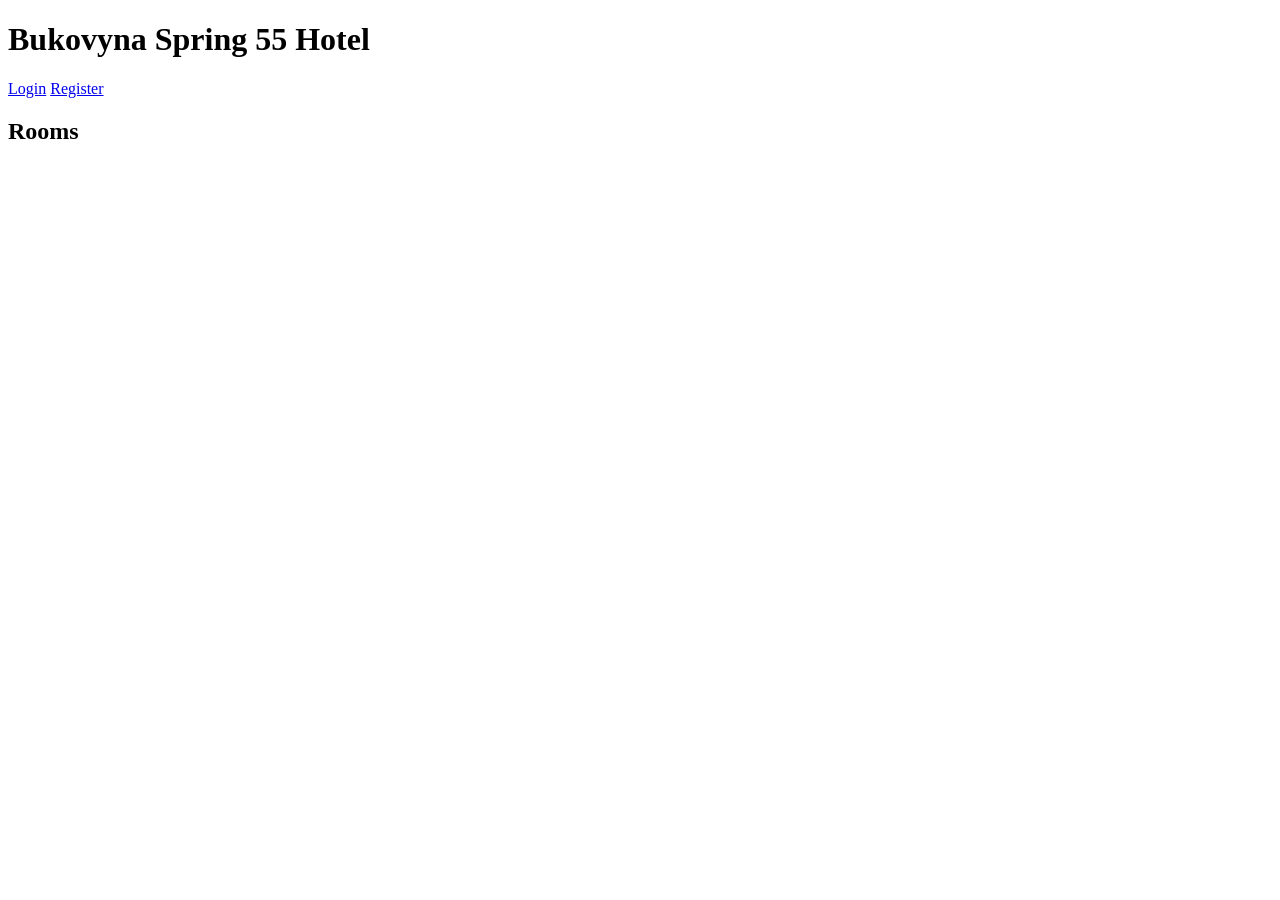
<file: CarpathianCrown.Api/index.html>
<!DOCTYPE html>
<html>
<head>
    <title>Bukovyna Spring 55 Hotel</title>
</head>
<body>
    <h1>Bukovyna Spring 55 Hotel</h1>
<a href="login.html">Login</a>
<a href="register.html">Register</a>

<h2>Rooms</h2>
<div id="rooms"></div>

<script>
    fetch("https://localhost:5001/api/rooms")
    .then(r => r.json())
    .then(data => {
        const div = document.getElementById("rooms");
        data.forEach(room => {
            div.innerHTML += `<p>${room.name} - ${room.pricePerNight} UAH</p>`;
        });
    });
</script>
</body>
</html>
</file>
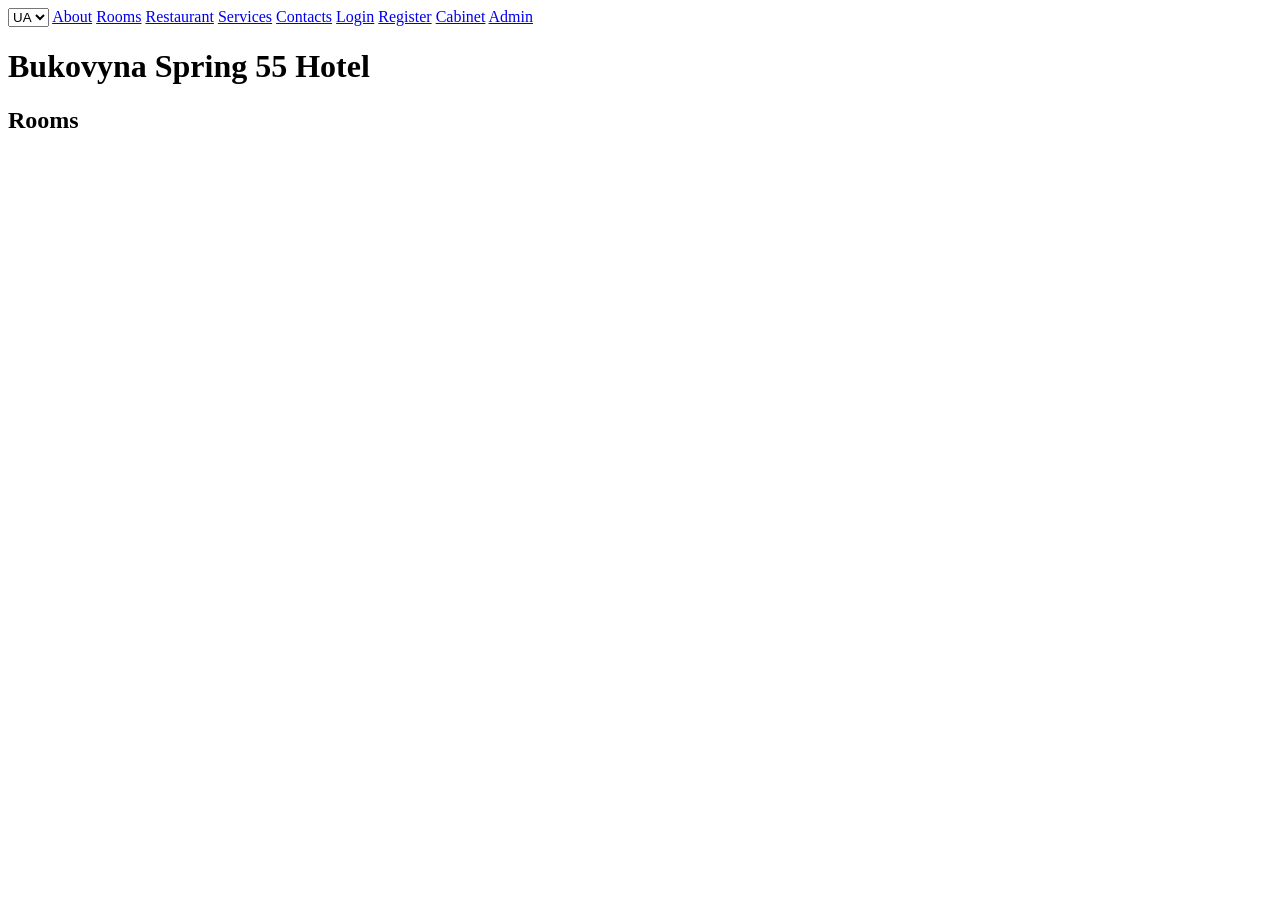
<file: CarpathianCrown.Web/index.html>
<!DOCTYPE html>
<html>
<head>
    <meta charset="utf-8"/>
    <title>Bukovyna Spring 55 Hotel</title>
</head>
<body>
<div>
    <select id="lang">
        <option value="ua">UA</option>
        <option value="en">EN</option>
    </select>

    <a href="page.html?slug=about">About</a>
    <a href="rooms.html">Rooms</a>
    <a href="page.html?slug=restaurant">Restaurant</a>
    <a href="page.html?slug=services">Services</a>
    <a href="page.html?slug=contacts">Contacts</a>

    <a href="login.html">Login</a>
    <a href="register.html">Register</a>
    <a href="dashboard.html">Cabinet</a>
    <a href="admin.html">Admin</a>
</div>

<h1>Bukovyna Spring 55 Hotel</h1>

<h2 id="aboutTitle"></h2>
<div id="aboutHtml"></div>

<h2>Rooms</h2>
<div id="rooms"></div>

<script src="js/i18n.js"></script>
<script src="js/api.js"></script>
<script>
    applyLangSelector();

    (async () => {
      const L = lang();

      const about = await api(`/api/content/about?lang=${L}`);
      document.getElementById("aboutTitle").innerText = about.title;
      document.getElementById("aboutHtml").innerHTML = about.html;

      const rooms = await api(`/api/rooms?lang=${L}`);
      document.getElementById("rooms").innerHTML = rooms.map(r => `
        <div style="border:1px solid #ccc; padding:10px; margin:10px 0;">
          <img src="${r.coverImageUrl}" style="max-width:320px; display:block;">
          <b>${r.name}</b><br/>
          ${r.description}<br/>
          Price: ${r.pricePerNight} UAH<br/>
          Capacity: ${r.capacity}<br/>
          Status: ${r.status}
        </div>
      `).join("");
    })();
</script>
</body>
</html>
</file>
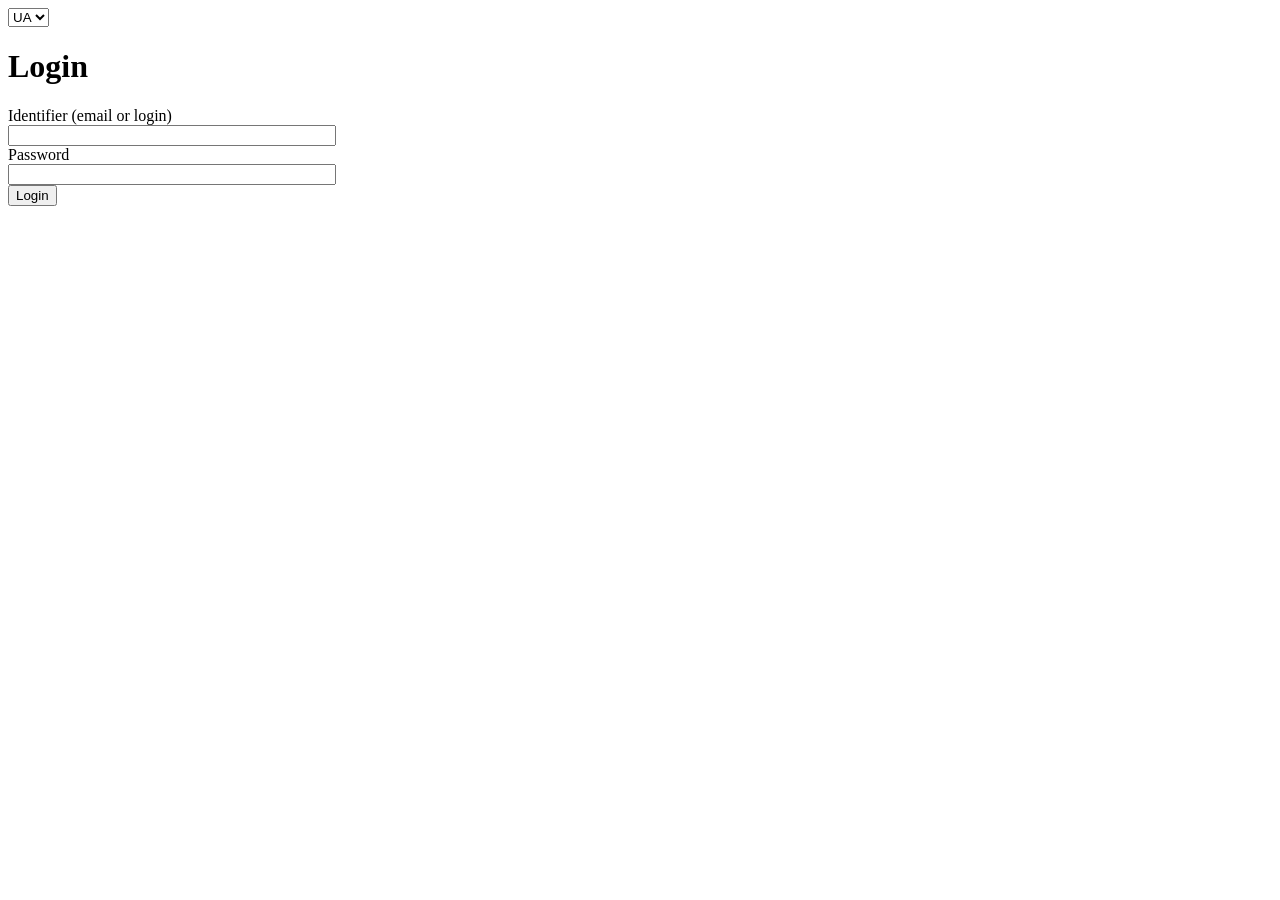
<file: CarpathianCrown.Web/admin.html>
<!DOCTYPE html>
<html>
<head><meta charset="utf-8"/><title>Admin</title></head>
<body>
<select id="lang"><option value="ua">UA</option><option value="en">EN</option></select>
<button onclick="logout()">Logout</button>
<h1>Admin Panel</h1>

<h2>Bookings</h2>
<button onclick="loadBookings()">Reload bookings</button>
<div id="bookings"></div>

<h2>Rooms</h2>
<button onclick="loadRooms()">Reload rooms</button>
<div id="rooms"></div>

<h2>Room CRUD</h2>
<button onclick="loadRoomsCrud()">Reload rooms (CRUD)</button>
<div id="roomsCrud"></div>

<h3>Create room</h3>
<div>Name UA <input id="rNameUa" style="width:520px;"></div>
<div>Name EN <input id="rNameEn" style="width:520px;"></div>
<div>Desc UA <input id="rDescUa" style="width:520px;"></div>
<div>Desc EN <input id="rDescEn" style="width:520px;"></div>
<div>Price <input id="rPrice" type="number" value="1500"></div>
<div>Capacity <input id="rCap" type="number" value="2"></div>
<div>Status <select id="rStatus"><option>Available</option><option>Maintenance</option></select></div>
<div>CoverImageUrl <input id="rImg" style="width:520px;"></div>
<button onclick="createRoom()">Create room</button>
<pre id="roomOut"></pre>

<h2>Reports</h2>
<button onclick="loadDotNetReport()">.NET report</button>
<button onclick="downloadBookingsCsv()">Export bookings CSV</button>
<button onclick="downloadFinanceCsv()">Export finance by month CSV</button>
<button onclick="loadJavaReport()">Java dashboard</button>
<pre id="report"></pre>

<h2>Content pages</h2>
<button onclick="loadContentList()">Reload pages list</button>
<div>
    Slug:
    <select id="pageSlug"></select>
    <button onclick="loadPage()">Load</button>
</div>
<div style="margin-top:10px;">
    <div>Title UA</div><input id="tUa" style="width:900px;">
    <div>Title EN</div><input id="tEn" style="width:900px;">
    <div>HeroImageUrl</div><input id="hero" style="width:900px;">
    <div>HTML UA</div><textarea id="hUa" style="width:900px;height:140px;"></textarea>
    <div>HTML EN</div><textarea id="hEn" style="width:900px;height:140px;"></textarea>
    <button onclick="savePage()">Save (Upsert)</button>
    <button onclick="deletePage()">Delete</button>
    <pre id="pageOut"></pre>
</div>

<h2>Service items</h2>
<button onclick="loadServiceItems()">Reload services</button>
<div id="services"></div>

<h3>Create service</h3>
<div>
    Category <input id="svcCat" value="Restaurant">
    Price <input id="svcPrice" type="number" value="100">
    Active <input id="svcActive" type="checkbox" checked>
</div>
<div>Name UA <input id="svcNameUa" style="width:420px;"></div>
<div>Name EN <input id="svcNameEn" style="width:420px;"></div>
<div>Desc UA <input id="svcDescUa" style="width:420px;"></div>
<div>Desc EN <input id="svcDescEn" style="width:420px;"></div>
<button onclick="createService()">Create</button>
<pre id="svcOut"></pre>

<script src="js/i18n.js"></script>
<script src="js/api.js"></script>
<script src="js/auth.js"></script>
<script>
    requireAdmin();
    applyLangSelector();

    const allowedBookingStatuses = ["Pending","Confirmed","Cancelled","Completed"];
    const allowedRoomStatuses = ["Available","Maintenance"];

    async function loadBookings(){
      const data = await api("/api/admin/bookings", {auth:true});
      const div = document.getElementById("bookings");
      div.innerHTML = data.map(b => `
        <div style="border:1px solid #ccc;padding:10px;margin:10px 0;">
          <b>#${b.id}</b> | ${b.user.email} | RoomId ${b.room.roomId} | ${b.checkIn} → ${b.checkOut}
          <br/>Total: ${b.grandTotal}
          <br/>Status:
          <select id="bst_${b.id}">
            ${allowedBookingStatuses.map(s => `<option value="${s}" ${s===b.status?"selected":""}>${s}</option>`).join("")}
          </select>
          <button onclick="setBookingStatus(${b.id})">Apply</button>
        </div>
      `).join("");
    }

    async function setBookingStatus(id){
      const status = document.getElementById("bst_"+id).value;
      await api(`/api/admin/bookings/${id}/status`, {method:"PUT", auth:true, body:{status}});
      await loadBookings();
    }

    async function loadRooms(){
      const data = await api("/api/admin/rooms", {auth:true});
      const div = document.getElementById("rooms");
      div.innerHTML = data.map(r => `
        <div style="border:1px solid #ccc;padding:10px;margin:10px 0;">
          <b>${r.id}</b> | ${r.nameUa} / ${r.nameEn} | ${r.pricePerNight} | cap ${r.capacity}
          <br/>Status:
          <select id="rst_${r.id}">
            ${allowedRoomStatuses.map(s => `<option value="${s}" ${s===r.status?"selected":""}>${s}</option>`).join("")}
          </select>
          <button onclick="setRoomStatus(${r.id})">Apply</button>
        </div>
      `).join("");
    }

    async function setRoomStatus(id){
      const status = document.getElementById("rst_"+id).value;
      await api(`/api/admin/rooms/${id}/status`, {method:"PUT", auth:true, body: status});
      await loadRooms();
    }

    async function loadDotNetReport(){
      const data = await api("/api/admin/report/dotnet", {auth:true});
      document.getElementById("report").innerText = JSON.stringify(data, null, 2);
    }

    async function loadContentList(){
      const list = await api("/api/admin/content", {auth:true});
      const sel = document.getElementById("pageSlug");
      sel.innerHTML = list.map(p => `<option value="${p.slug}">${p.slug}</option>`).join("");
      if (!sel.value && list.length) sel.value = list[0].slug;
    }

    async function loadPage(){
      const slug = document.getElementById("pageSlug").value;
      const p = await api(`/api/admin/content/${slug}`, {auth:true});
      document.getElementById("tUa").value = p.titleUa || "";
      document.getElementById("tEn").value = p.titleEn || "";
      document.getElementById("hero").value = p.heroImageUrl || "";
      document.getElementById("hUa").value = p.htmlUa || "";
      document.getElementById("hEn").value = p.htmlEn || "";
      document.getElementById("pageOut").innerText = JSON.stringify(p, null, 2);
    }

    async function savePage(){
      const slug = document.getElementById("pageSlug").value;
      const body = {
        slug,
        titleUa: document.getElementById("tUa").value,
        titleEn: document.getElementById("tEn").value,
        heroImageUrl: document.getElementById("hero").value,
        htmlUa: document.getElementById("hUa").value,
        htmlEn: document.getElementById("hEn").value
      };
      await api("/api/admin/content", {method:"PUT", auth:true, body});
      await loadContentList();
      await loadPage();
    }

    async function deletePage(){
      const slug = document.getElementById("pageSlug").value;
      await api(`/api/admin/content/${slug}`, {method:"DELETE", auth:true});
      await loadContentList();
      document.getElementById("pageOut").innerText = "Deleted.";
    }

    async function loadServiceItems(){
      const items = await api("/api/admin/services", {auth:true});
      const div = document.getElementById("services");
      div.innerHTML = items.map(s => `
        <div style="border:1px solid #ccc;padding:10px;margin:10px 0;">
          <b>${s.id}</b> ${s.category} | ${s.nameUa} / ${s.nameEn} | ${s.price} | active=${s.isActive}
          <button onclick="toggleService(${s.id})">Toggle</button>
          <button onclick="deleteService(${s.id})">Delete</button>
        </div>
      `).join("");
    }

    async function toggleService(id){
      await api(`/api/admin/services/${id}/toggle`, {method:"PATCH", auth:true});
      await loadServiceItems();
    }

    async function deleteService(id){
      await api(`/api/admin/services/${id}`, {method:"DELETE", auth:true});
      await loadServiceItems();
    }

    async function createService(){
      const body = {
        id: null,
        nameUa: document.getElementById("svcNameUa").value,
        nameEn: document.getElementById("svcNameEn").value,
        descriptionUa: document.getElementById("svcDescUa").value,
        descriptionEn: document.getElementById("svcDescEn").value,
        category: document.getElementById("svcCat").value,
        price: parseFloat(document.getElementById("svcPrice").value || "0"),
        isActive: document.getElementById("svcActive").checked
      };
      const created = await api("/api/admin/services", {method:"POST", auth:true, body});
      document.getElementById("svcOut").innerText = JSON.stringify(created, null, 2);
      await loadServiceItems();
    }

    (async () => {
      await loadBookings();
      await loadRooms();
      await loadContentList();
      await loadServiceItems();
    })();

    async function loadJavaReport(){
  const data = await api("/api/admin/report/java", {auth:true});
  document.getElementById("report").innerText = JSON.stringify(data, null, 2);
}

function downloadBookingsCsv(){
  window.open(API_BASE + "/api/admin/export/bookings.csv", "_blank");
}
function downloadFinanceCsv(){
  window.open(API_BASE + "/api/admin/export/finance_by_month.csv", "_blank");
}

async function loadRoomsCrud(){
  const list = await api("/api/admin/rooms-crud", {auth:true});
  document.getElementById("roomsCrud").innerHTML = list.map(r => `
    <div style="border:1px solid #ccc;padding:10px;margin:10px 0;">
      <b>${r.id}</b> ${r.nameUa} / ${r.nameEn} | ${r.pricePerNight} | cap ${r.capacity} | ${r.status}
      <button onclick="deleteRoom(${r.id})">Delete</button>
    </div>
  `).join("");
}

async function createRoom(){
  const body = {
    id: null,
    nameUa: document.getElementById("rNameUa").value,
    nameEn: document.getElementById("rNameEn").value,
    descriptionUa: document.getElementById("rDescUa").value,
    descriptionEn: document.getElementById("rDescEn").value,
    pricePerNight: parseFloat(document.getElementById("rPrice").value || "0"),
    capacity: parseInt(document.getElementById("rCap").value || "1", 10),
    status: document.getElementById("rStatus").value,
    coverImageUrl: document.getElementById("rImg").value
  };
  const created = await api("/api/admin/rooms-crud", {method:"POST", auth:true, body});
  document.getElementById("roomOut").innerText = JSON.stringify(created, null, 2);
  await loadRoomsCrud();
}

async function deleteRoom(id){
  try{
    await api(`/api/admin/rooms-crud/${id}`, {method:"DELETE", auth:true});
    await loadRoomsCrud();
  }catch(e){
    document.getElementById("roomOut").innerText = String(e.message || e);
  }
}

</script>
</body>
</html>
</file>
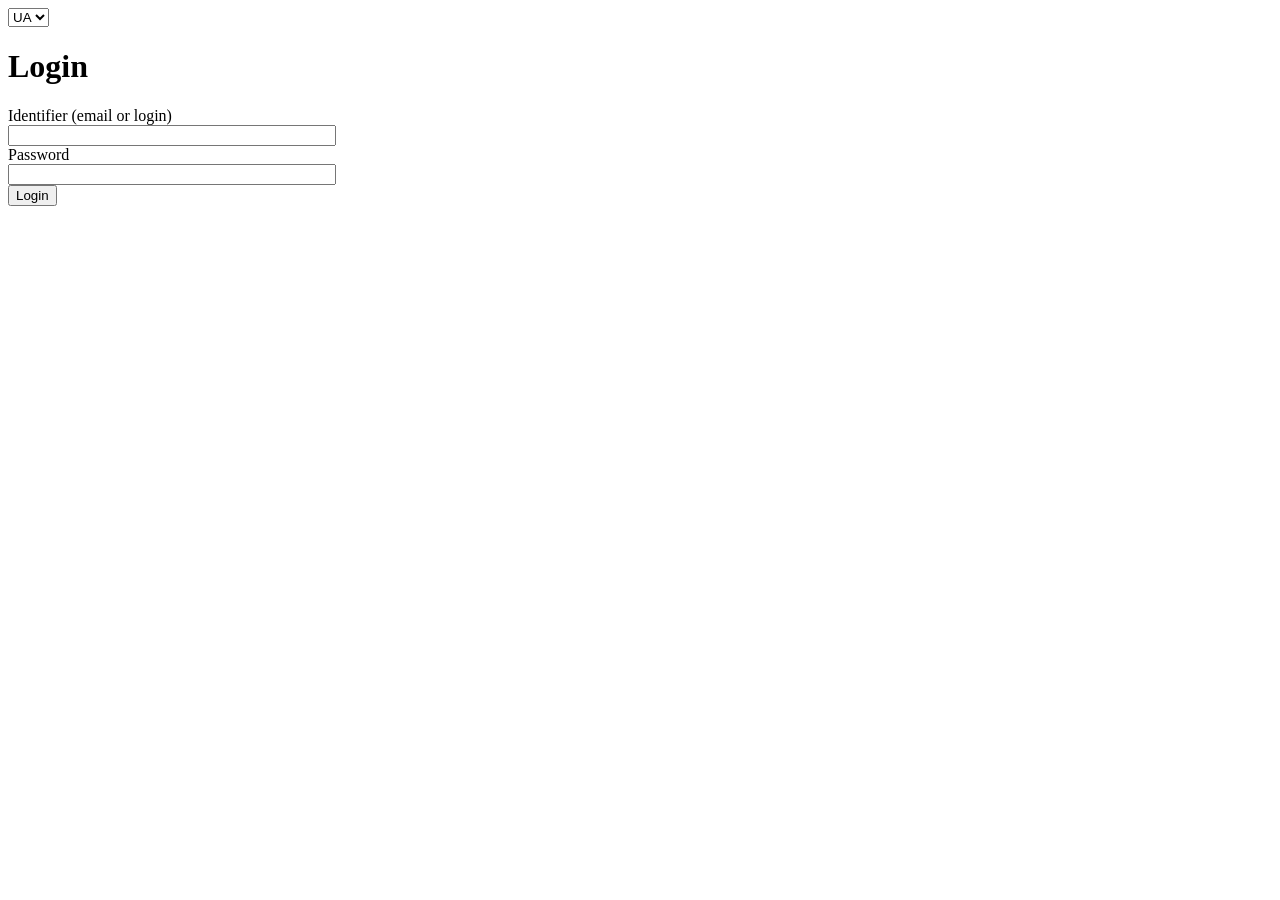
<file: CarpathianCrown.Web/dashboard.html>
<!DOCTYPE html>
<html>
<head><meta charset="utf-8"/><title>Dashboard</title></head>
<body>
<select id="lang"><option value="ua">UA</option><option value="en">EN</option></select>
<button onclick="logout()">Logout</button>
<h1>Dashboard</h1>

<h2>Profile</h2>
<pre id="profile"></pre>

<h2>Find available rooms</h2>
Check-in: <input id="ci" type="date">
Check-out: <input id="co" type="date">
<button id="btnSearch">Search</button>
<div id="avail"></div>

<h2>My bookings</h2>
<button id="btnMine">Reload</button>
<div id="mine"></div>

<script src="js/i18n.js"></script>
<script src="js/api.js"></script>
<script src="js/auth.js"></script>
<script>
    requireAuth();
    applyLangSelector();

    async function loadProfile() {
      const p = await api("/api/me", {auth:true});
      document.getElementById("profile").innerText = JSON.stringify(p, null, 2);
    }

    async function searchRooms() {
      const L = lang();
      const ci = document.getElementById("ci").value;
      const co = document.getElementById("co").value;
      const rooms = await api(`/api/rooms/available?checkIn=${ci}&checkOut=${co}&lang=${L}`);

      document.getElementById("avail").innerHTML = rooms.map(r => `
        <div style="border:1px solid #ccc; padding:10px; margin:10px 0;">
          <b>${r.name}</b> (${r.pricePerNight} UAH/night)<br/>
          <button onclick="createBooking(${r.id})">Book</button>
        </div>
      `).join("");
    }

    async function createBooking(roomId) {
      const ci = document.getElementById("ci").value;
      const co = document.getElementById("co").value;
      const b = await api("/api/bookings", {method:"POST", auth:true, body:{roomId, checkIn:ci, checkOut:co}});
      alert("Created booking #" + b.id + " (Pending).");
      await loadMine();
    }

    async function loadMine() {
      const data = await api("/api/bookings/mine", {auth:true});
      const L = lang();
      const services = await api(`/api/services?lang=${L}`, {auth:true});

      document.getElementById("mine").innerHTML = data.map(b => {
        const roomName = (L==="en") ? b.room.nameEn : b.room.nameUa;

        const reviewBlock = (() => {
          if (b.review) {
            return `<div><b>Review:</b> ${b.review.rating}/5<br/>${b.review.comment}</div>`;
          }
          if (b.status === "Completed") {
            return `
              <details>
                <summary>Leave review</summary>
                Rating (1-5): <input id="rv_r_${b.id}" type="number" min="1" max="5" value="5" style="width:60px;">
                <br/>
                Comment:<br/>
                <textarea id="rv_c_${b.id}" style="width:520px;height:80px;"></textarea><br/>
                <button onclick="createReview(${b.id})">Submit</button>
              </details>
            `;
          }
          return `<div>Review available after status = Completed</div>`;
        })();

        return `
          <div style="border:1px solid #aaa; padding:10px; margin:10px 0;">
            <b>Booking #${b.id}</b> | ${b.status}<br/>
            Room: ${roomName}<br/>
            Dates: ${b.checkIn} → ${b.checkOut}<br/>
            Totals: room ${b.roomTotal} + services ${b.servicesTotal} = ${b.grandTotal}<br/>

            <details>
              <summary>Add services</summary>
              ${services.map(s => `
                <div>
                  ${s.category} - ${s.name} (${s.price})
                  qty <input id="q_${b.id}_${s.id}" type="number" min="1" value="1" style="width:60px;">
                  <button onclick="addService(${b.id}, ${s.id})">Add</button>
                </div>
              `).join("")}
            </details>

            ${reviewBlock}
          </div>
        `;
      }).join("");
    }

    async function addService(bookingId, serviceItemId) {
      const qty = parseInt(document.getElementById(`q_${bookingId}_${serviceItemId}`).value || "1");
      await api("/api/bookings/services", {
        method:"POST", auth:true,
        body:{ bookingId, lines:[{ serviceItemId, quantity: qty}] }
      });
      await loadMine();
    }

    async function createReview(bookingId) {
      const rating = parseInt(document.getElementById(`rv_r_${bookingId}`).value || "5");
      const comment = document.getElementById(`rv_c_${bookingId}`).value || "";
      await api("/api/reviews", { method:"POST", auth:true, body:{ bookingId, rating, comment }});
      await loadMine();
    }

    document.getElementById("btnSearch").onclick = searchRooms;
    document.getElementById("btnMine").onclick = loadMine;

    (async () => {
      await loadProfile();
      await loadMine();
    })();
</script>
</body>
</html>
</file>
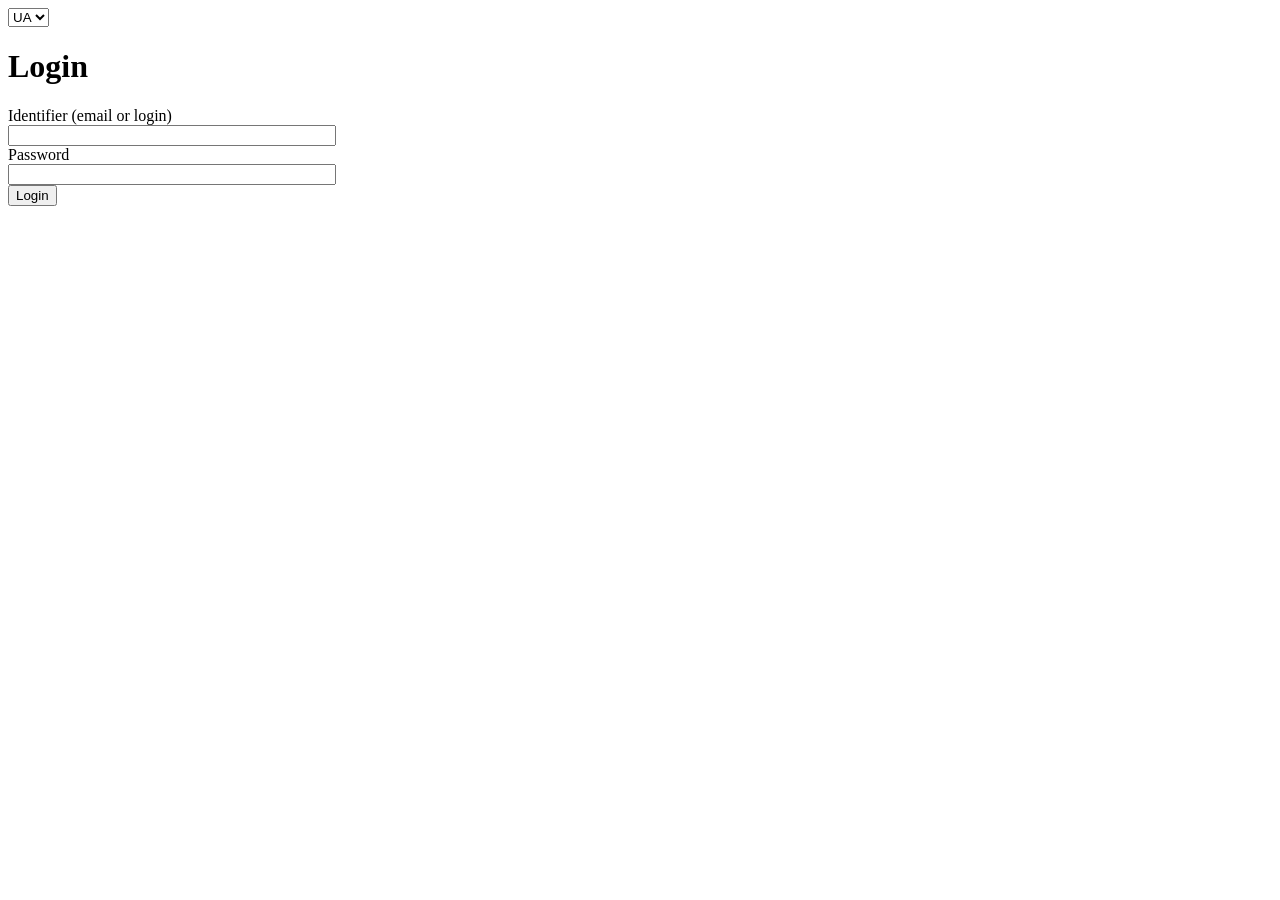
<file: CarpathianCrown.Web/login.html>
<!DOCTYPE html>
<html>
<head><meta charset="utf-8"/><title>Login</title></head>
<body>
<select id="lang"><option value="ua">UA</option><option value="en">EN</option></select>
<h1>Login</h1>

<div>
    <label>Identifier (email or login)</label><br/>
    <input id="identifier" type="text" style="width:320px;">
</div>
<div>
    <label>Password</label><br/>
    <input id="password" type="password" style="width:320px;">
</div>
<button id="btn">Login</button>
<pre id="out"></pre>

<script src="js/i18n.js"></script>
<script src="js/api.js"></script>
<script>
    applyLangSelector();

    document.getElementById("btn").onclick = async () => {
      const identifier = document.getElementById("identifier").value.trim();
      const password = document.getElementById("password").value;

      try {
        const res = await api("/api/auth/login", { method:"POST", body:{ identifier, password } });
        localStorage.setItem("token", res.token);
        localStorage.setItem("role", res.role);
        localStorage.setItem("userId", String(res.userId));

        location.href = (res.role === "Admin") ? "admin.html" : "dashboard.html";
      } catch (e) {
        document.getElementById("out").innerText = String(e.message || e);
      }
    };
</script>
</body>
</html>
</file>
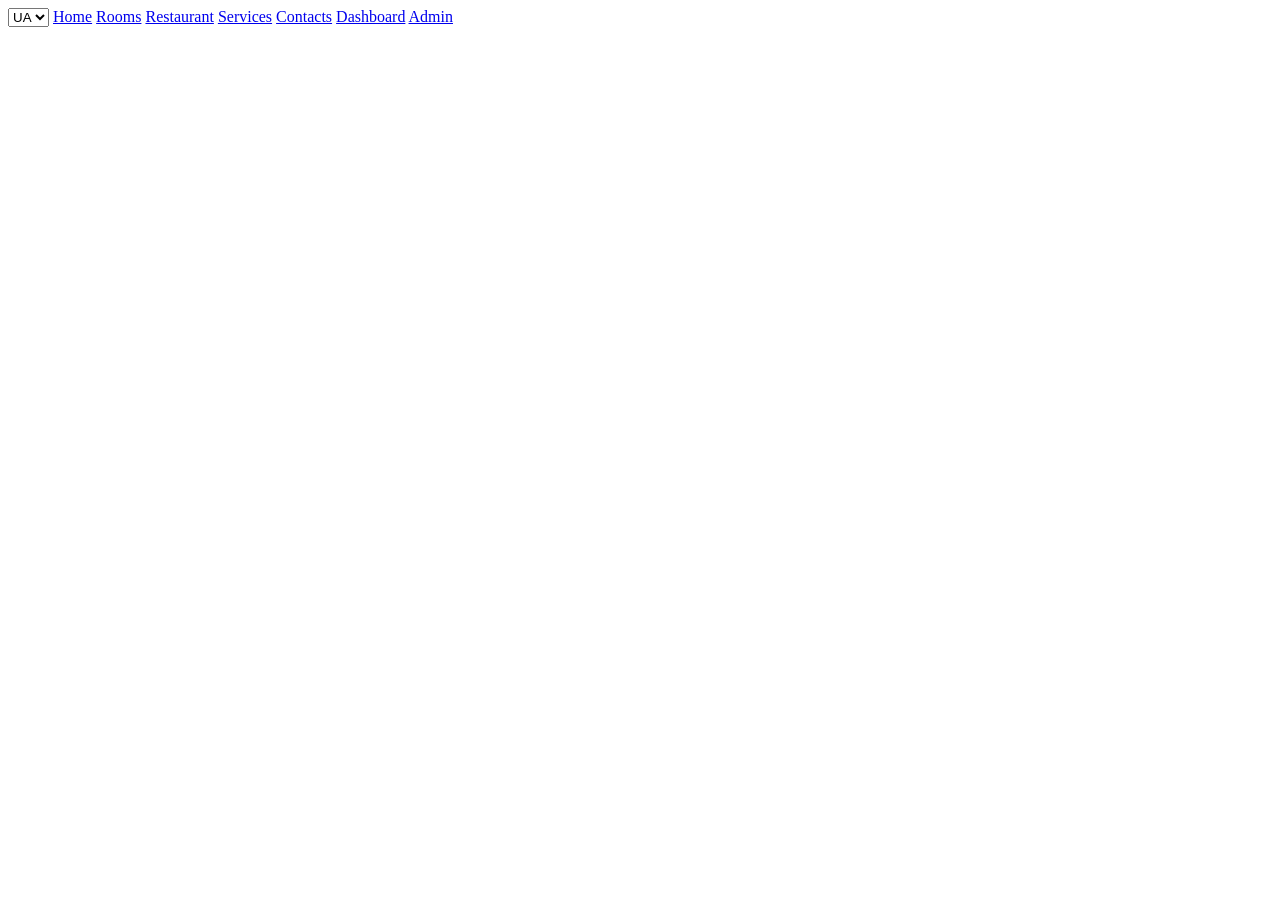
<file: CarpathianCrown.Web/page.html>
<!DOCTYPE html>
<html>
<head><meta charset="utf-8"/><title>Page</title></head>
<body>
<div>
    <select id="lang"><option value="ua">UA</option><option value="en">EN</option></select>
    <a href="index.html">Home</a>
    <a href="rooms.html">Rooms</a>
    <a href="page.html?slug=restaurant">Restaurant</a>
    <a href="page.html?slug=services">Services</a>
    <a href="page.html?slug=contacts">Contacts</a>
    <a href="dashboard.html">Dashboard</a>
    <a href="admin.html">Admin</a>
</div>

<h1 id="title"></h1>
<img id="hero" style="max-width:900px; display:none;">
<div id="html"></div>

<script src="js/i18n.js"></script>
<script src="js/api.js"></script>
<script>
    applyLangSelector();
    const params = new URLSearchParams(location.search);
    const slug = params.get("slug") || "about";
    const L = lang();

    (async () => {
      const p = await api(`/api/content/${slug}?lang=${L}`);
      document.title = p.title;
      document.getElementById("title").innerText = p.title;

      const hero = document.getElementById("hero");
      if (p.heroImageUrl) { hero.src = p.heroImageUrl; hero.style.display = "block"; }
      document.getElementById("html").innerHTML = p.html;
    })();
</script>
</body>
</html>
</file>
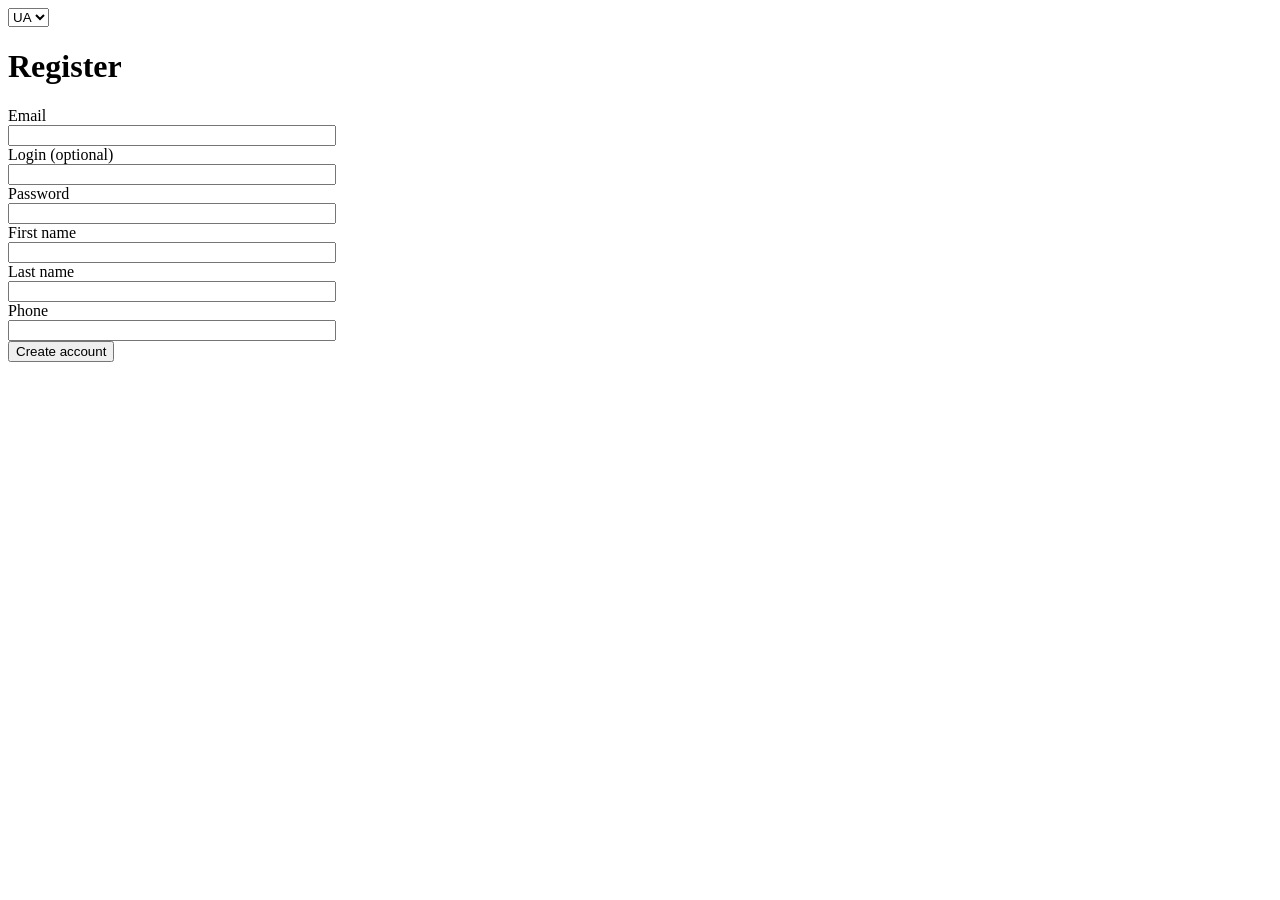
<file: CarpathianCrown.Web/register.html>
<!DOCTYPE html>
<html>
<head><meta charset="utf-8"/><title>Register</title></head>
<body>
<select id="lang"><option value="ua">UA</option><option value="en">EN</option></select>
<h1>Register</h1>

<div><label>Email</label><br/><input id="email" type="email" style="width:320px;"></div>
<div><label>Login (optional)</label><br/><input id="login" type="text" style="width:320px;"></div>
<div><label>Password</label><br/><input id="password" type="password" style="width:320px;"></div>
<div><label>First name</label><br/><input id="firstName" type="text" style="width:320px;"></div>
<div><label>Last name</label><br/><input id="lastName" type="text" style="width:320px;"></div>
<div><label>Phone</label><br/><input id="phone" type="text" style="width:320px;"></div>

<button id="btn">Create account</button>
<pre id="out"></pre>

<script src="js/i18n.js"></script>
<script src="js/api.js"></script>
<script>
    applyLangSelector();

    document.getElementById("btn").onclick = async () => {
      const email = document.getElementById("email").value.trim();
      const login = document.getElementById("login").value.trim() || null;
      const password = document.getElementById("password").value;
      const firstName = document.getElementById("firstName").value.trim();
      const lastName = document.getElementById("lastName").value.trim();
      const phone = document.getElementById("phone").value.trim();

      try {
        const res = await api("/api/auth/register", {
          method:"POST",
          body:{ email, login, password, firstName, lastName, phone }
        });

        localStorage.setItem("token", res.token);
        localStorage.setItem("role", res.role);
        localStorage.setItem("userId", String(res.userId));

        location.href = "dashboard.html";
      } catch (e) {
        document.getElementById("out").innerText = String(e.message || e);
      }
    };
</script>
</body>
</html>
</file>
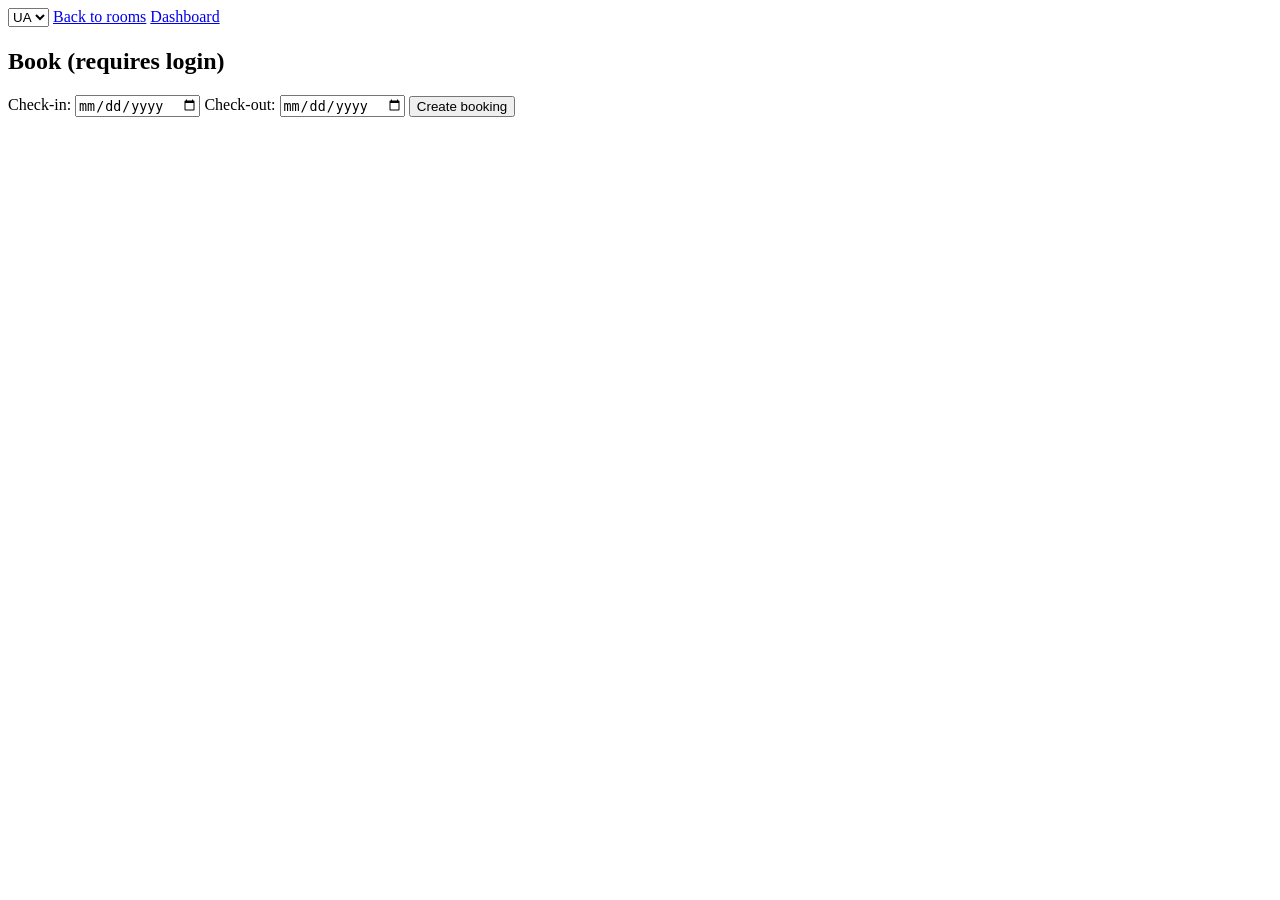
<file: CarpathianCrown.Web/room.html>
<!DOCTYPE html>
<html>
<head><meta charset="utf-8"/><title>Room</title></head>
<body>
<div>
    <select id="lang"><option value="ua">UA</option><option value="en">EN</option></select>
    <a href="rooms.html">Back to rooms</a>
    <a href="dashboard.html">Dashboard</a>
</div>

<h1 id="name"></h1>
<img id="img" style="max-width:900px; display:none;">
<pre id="info"></pre>

<h2>Book (requires login)</h2>
Check-in: <input id="ci" type="date">
Check-out: <input id="co" type="date">
<button id="btnBook">Create booking</button>
<pre id="out"></pre>

<script src="js/i18n.js"></script>
<script src="js/api.js"></script>
<script>
    applyLangSelector();
    const params = new URLSearchParams(location.search);
    const id = parseInt(params.get("id") || "0", 10);

    function token(){ return localStorage.getItem("token"); }

    (async () => {
      const L = lang();
      const r = await api(`/api/rooms/${id}?lang=${L}`);
      document.title = r.name;
      document.getElementById("name").innerText = r.name;
      document.getElementById("info").innerText = JSON.stringify(r, null, 2);

      const img = document.getElementById("img");
      if (r.coverImageUrl) { img.src = r.coverImageUrl; img.style.display = "block"; }
    })();

    document.getElementById("btnBook").onclick = async () => {
      if (!token()) { location.href = "login.html"; return; }

      const ci = document.getElementById("ci").value;
      const co = document.getElementById("co").value;

      try {
        const b = await api("/api/bookings", {
          method:"POST",
          auth:true,
          body:{ roomId: id, checkIn: ci, checkOut: co }
        });
        document.getElementById("out").innerText = "Created booking #" + b.id;
      } catch (e) {
        document.getElementById("out").innerText = String(e.message || e);
      }
    };
</script>
</body>
</html>
</file>
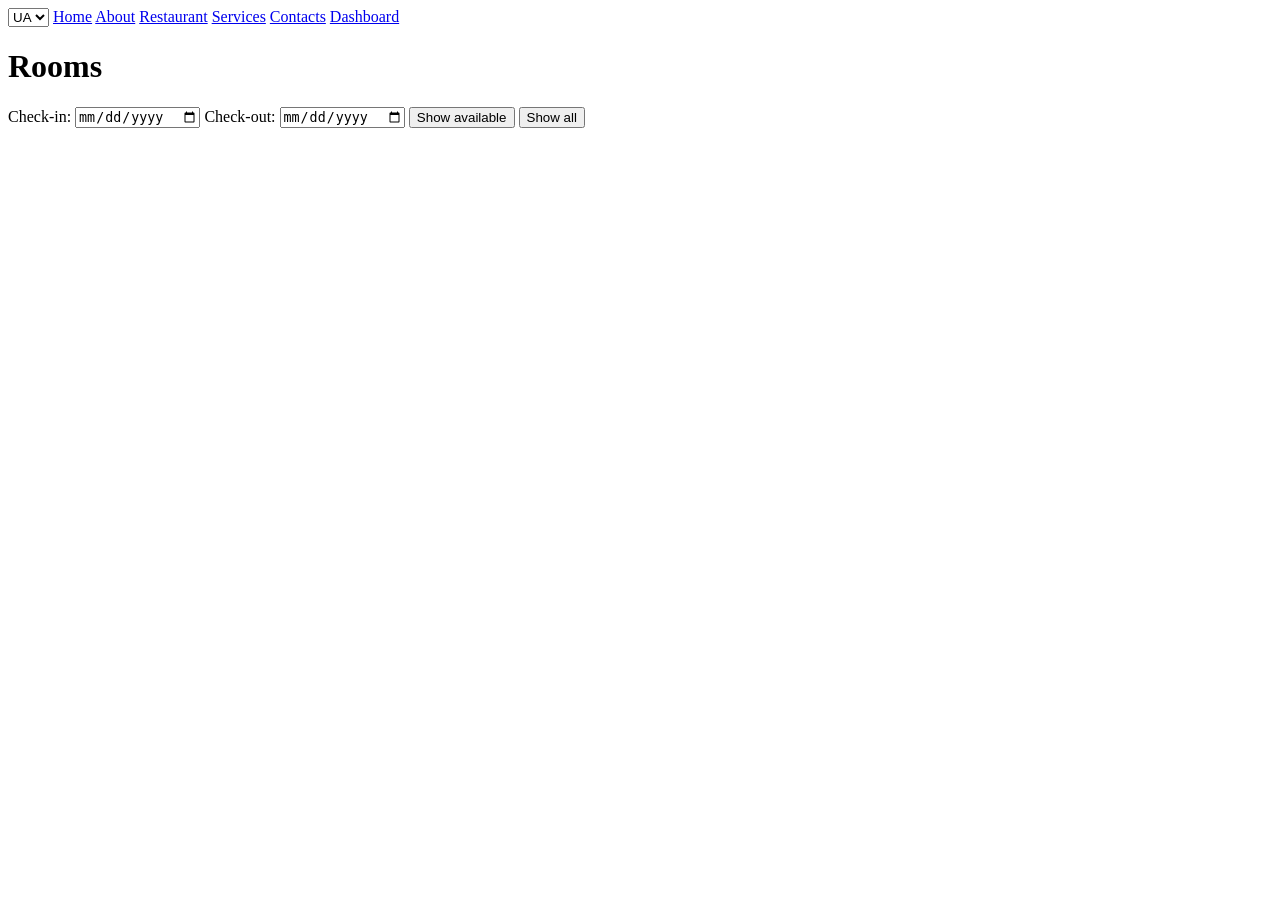
<file: CarpathianCrown.Web/rooms.html>
<!DOCTYPE html>
<html>
<head><meta charset="utf-8"/><title>Rooms</title></head>
<body>
<div>
    <select id="lang"><option value="ua">UA</option><option value="en">EN</option></select>
    <a href="index.html">Home</a>
    <a href="page.html?slug=about">About</a>
    <a href="page.html?slug=restaurant">Restaurant</a>
    <a href="page.html?slug=services">Services</a>
    <a href="page.html?slug=contacts">Contacts</a>
    <a href="dashboard.html">Dashboard</a>
</div>

<h1>Rooms</h1>

<div>
    Check-in: <input id="ci" type="date">
    Check-out: <input id="co" type="date">
    <button id="btnAvail">Show available</button>
    <button id="btnAll">Show all</button>
</div>

<div id="rooms"></div>

<script src="js/i18n.js"></script>
<script src="js/api.js"></script>
<script>
    applyLangSelector();

    async function render(list){
      const div = document.getElementById("rooms");
      div.innerHTML = list.map(r => `
        <div style="border:1px solid #ccc;padding:10px;margin:10px 0;">
          <img src="${r.coverImageUrl}" style="max-width:320px; display:block;">
          <b>${r.name}</b><br/>
          ${r.description}<br/>
          Price: ${r.pricePerNight} UAH/night<br/>
          Capacity: ${r.capacity}<br/>
          <a href="room.html?id=${r.id}">Details</a>
        </div>
      `).join("");
    }

    async function loadAll(){
      const L = lang();
      const list = await api(`/api/rooms?lang=${L}`);
      await render(list);
    }

    async function loadAvailable(){
      const L = lang();
      const ci = document.getElementById("ci").value;
      const co = document.getElementById("co").value;
      const list = await api(`/api/rooms/available?checkIn=${ci}&checkOut=${co}&lang=${L}`);
      await render(list);
    }

    document.getElementById("btnAll").onclick = loadAll;
    document.getElementById("btnAvail").onclick = loadAvailable;

    loadAll();
</script>
</body>
</html>
</file>
